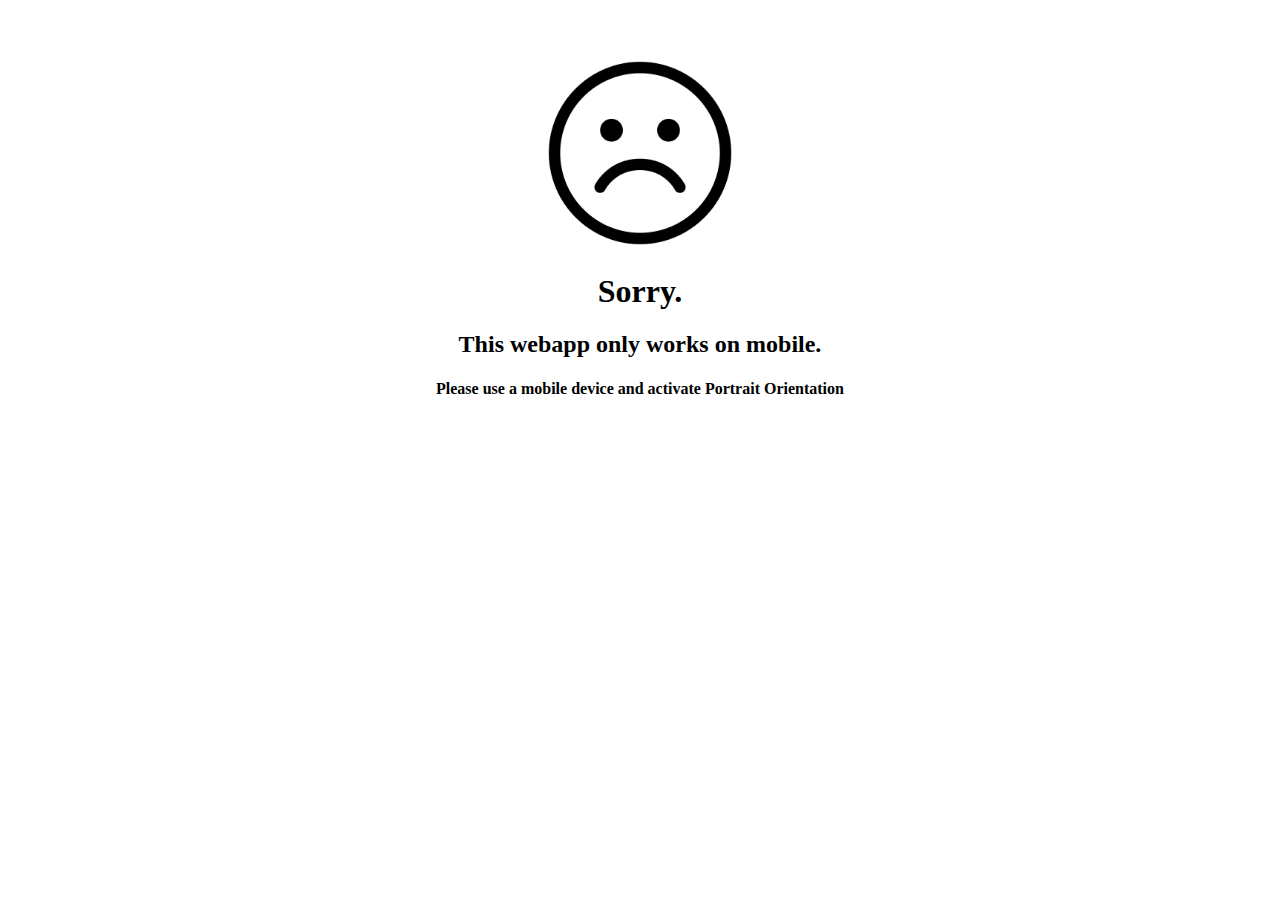
<file: index.html>
<!DOCTYPE html>
<html lang="en">

<head>
    <meta charset="UTF-8">
    <meta name="viewport" content="width=device-width, initial-scale=1.0">
    <script src="index.js"></script>
    <link rel="stylesheet" href="index.css">
    <link rel="manifest" href="manifest.json">
    <link rel="icon" type="image/x-icon" href="logo64.ico">
    <link rel="apple-touch-icon" sizes="128x128" href="logo128.png">
    <title>Pasabuy Calculator</title>
</head>

<body>
    <div class="main-container">
        <div class="title-container">
            <h1>Pasabuy Calculator (USD/KRW to PHP)</h1>
        </div>
        <form class="form-container">
            <select id="forex-option" onchange="onForexOptionValueChanged()">
                <option value="USD">United States Dollar (USD)</option>
                <option value="KRW">Korean Won (KRW)</option>
            </select>
            <h3>Discounted Amount</h3>
            <input type="number" step="0.01" id="real-amount" placeholder="Original Price in USD" required />
            <input type="number" step="0.01" id="discount-percent" placeholder="Discount Percentage" required />

            <h3>Tax Input</h3>
            <input type="number" step="0.01" id="tax-percent" placeholder="Tax Percentage" required />
            <p>Note: 15% Handling fee is added to total before Philippine peso conversion</p>

            <button id="submit" type="submit">Submit</button>
        </form>
        <div id="result-container">
            <h2>Total Amount:</h2>
            <h1 id="amount">₱ 0.00</h1>
            <h3 id="conversion-amount"></h3>
        </div>
    </div>
    <br/>
    <br/>
    <br/>
    <footer>
        <p>Created by Caitlin Sistoso | 2023</p>
    </footer>
</body>

</html>
</file>
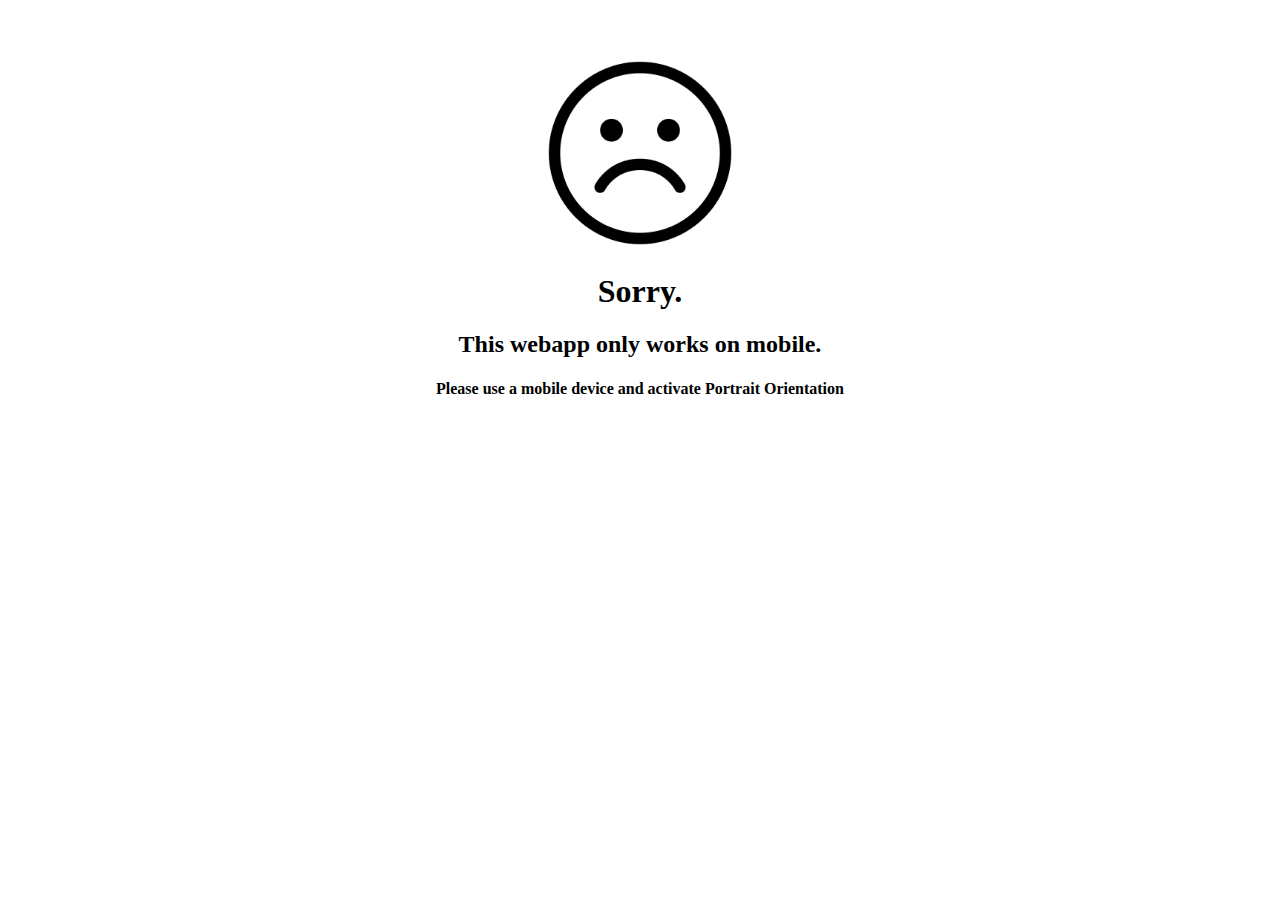
<file: desktop-guard.html>
<!DOCTYPE html>
<html lang="en">

<head>
    <meta charset="UTF-8">
    <meta name="viewport" content="width=device-width, initial-scale=1.0">
    <link rel="stylesheet" href="index.css">
    <link rel="manifest" href="manifest.json">
    <link rel="icon" type="image/x-icon" href="logo64.ico">
    <link rel="apple-touch-icon" sizes="128x128" href="logo128.png">
    <title>Pasabuy Calculator</title>
</head>

<body>
    <img style="align-items: center; margin-top: 50px;" src="sad.png" alt="sad face" width="15%">
    <br/>
    <h1>Sorry.</h1>
    <h2 style="text-align: center;">This webapp only works on mobile. </h1>
    <h4 style="text-align: center;">Please use a mobile device and activate Portrait Orientation</h1>
</body>

</html>
</file>
<file: index.css>
.form-container {
    display: flex;
    flex-direction: column;
    align-items: center;
}
body {
    text-align: center;
}
input {
    font-size: 5vw;
    text-align: center;

}
p {
    font-size: 5vw;
}

button {
    height: 50px;
    width: 50%
}

#result-container h2 {
    margin-bottom: 0;
}

#amount {
    font-size: 15vw;
    margin-top: 10px;
    margin-bottom: 10px;
}

#conversion-amount {
    margin-top: 0;
    margin-bottom: 0;
}

footer {
    position: fixed;
    left: 0;
    bottom: 0;
    width: 100%;
    background-color: rgb(133, 133, 133);
    color: white;
    text-align: center;
  }
</file>
